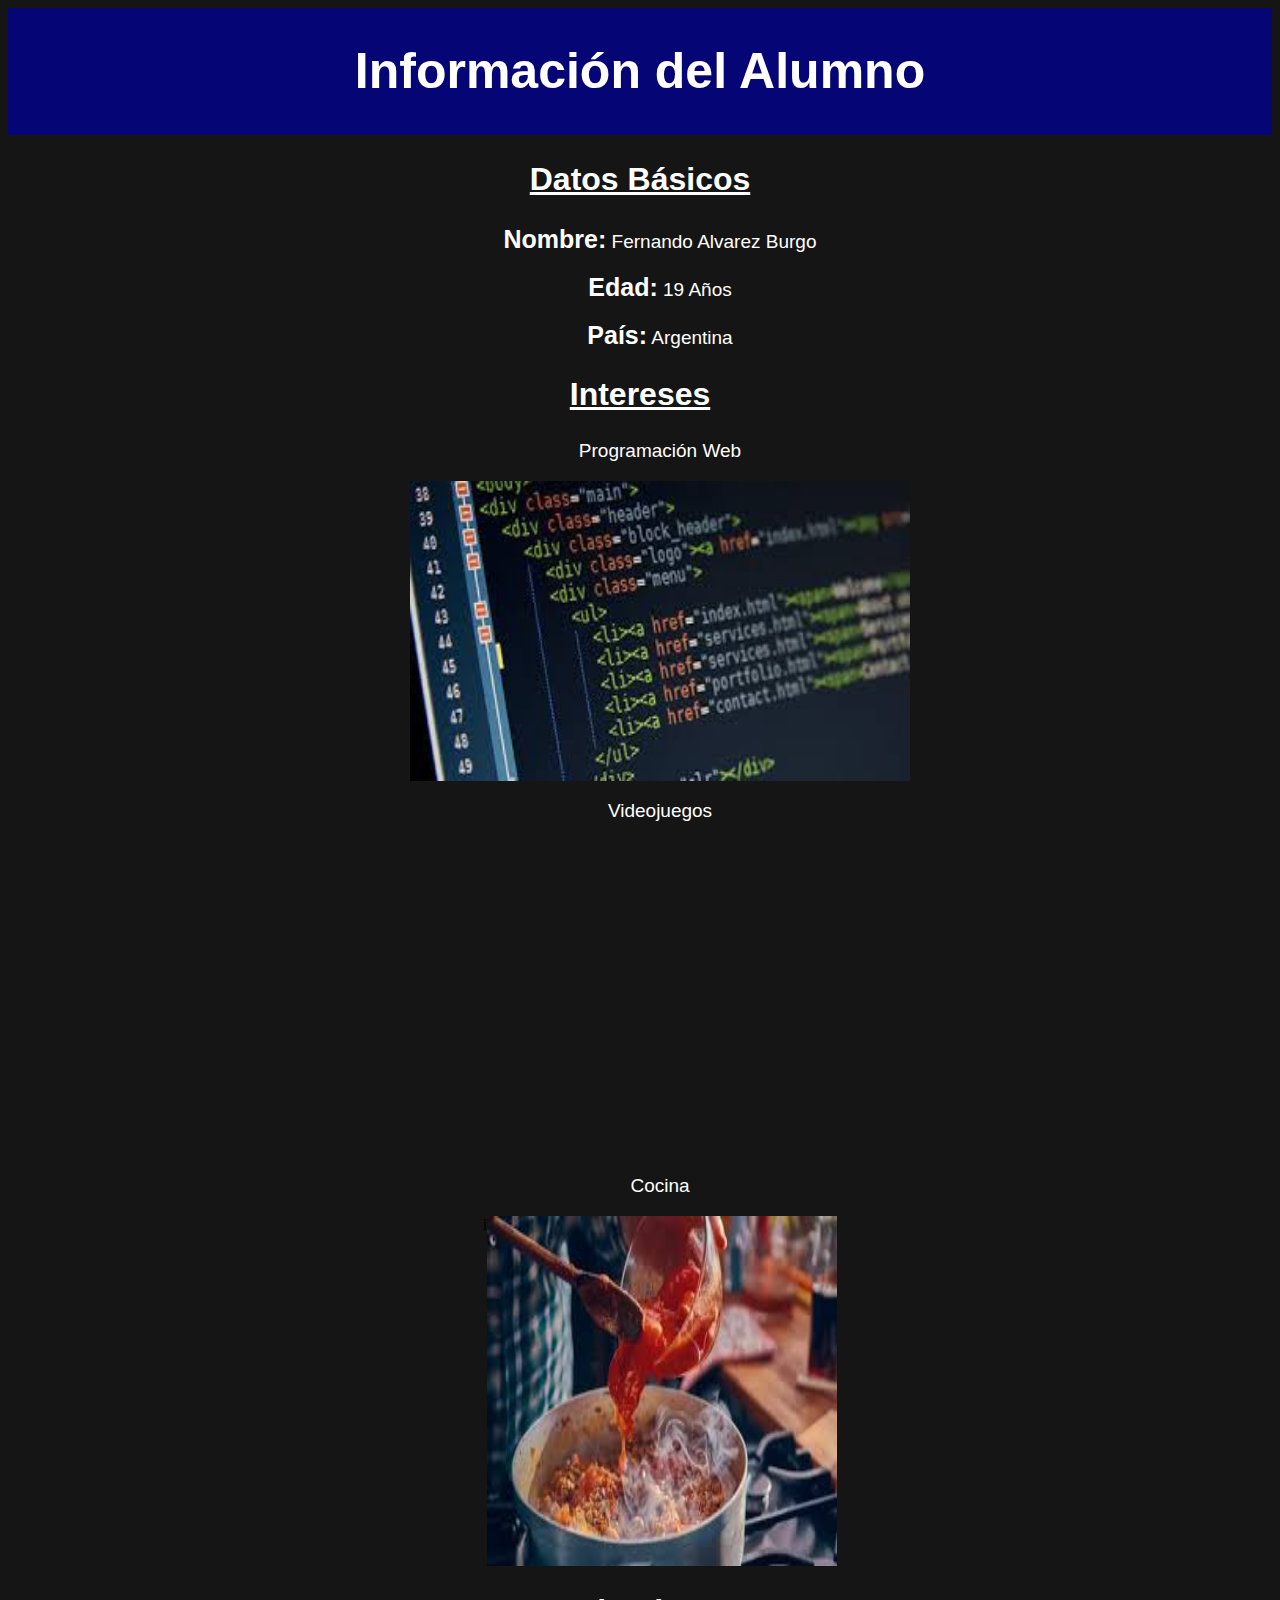
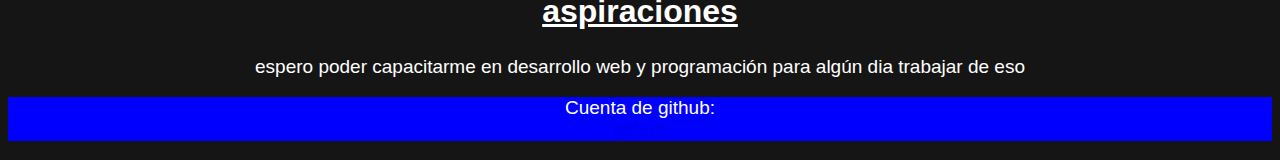
<file: Practico0/index.html>
<!DOCTYPE html>
<html lang="en">

<head>
  <link rel="stylesheet" href="styles.css">
    <meta charset="UTF-8">
    <meta name="viewport" content="width=device-width, initial-scale=1.0">
    <title>Resumen del Alumno</title>
</head>

<body>
     <header><h1> Información del Alumno</h1>
    </header>

  <main> 
    <article>
        <h2>Datos Básicos</h2>
         <ul>
            <p><strong>Nombre:</strong> Fernando Alvarez Burgo</p>
            <p><strong>Edad:</strong> 19 Años</p>
            <p><strong>País:</strong> Argentina</p>
         </ul>
    </article>

    <article>
        <h2>Intereses</h2>
        <ul>
            <p>Programación Web</p>
            <div><img src="images.jpg"
            height="300" 
            width="500"/></div>
            <p>Videojuegos</p>
            <div><iframe width="560" height="315" src="https://www.youtube.com/embed/-qzp-L9Sato" title="YouTube video player" frameborder="0" allow="accelerometer; autoplay; clipboard-write; encrypted-media; gyroscope; picture-in-picture; web-share" allowfullscreen ></iframe></div>
<!-- intenté poner autoplay=1 y controls=0 pero no logré que funcione -->
            <p>Cocina</p>
            <div>i<img src="cocina.jpg"
            width="350"
            height="350"/></div>
        </ul>
    </article>
<!-- decidí cambiar experiencia por aspiraciones ya que todavia no tengo ninguna experiencia -->
<!-- como programador -->
    <article>
        <h2>aspiraciones</h2>
          <p>espero poder capacitarme en desarrollo web y programación para algún dia trabajar de eso</p>
    </article>

  </main>
<!-- no incluí más enlaces porque no se me ocurría que más poner -->
  <footer>
  <p>Cuenta de github:<br> <a href="https://github.com/Feralvbur">github</a></p>
  </footer>
</body>
</html>
</file>
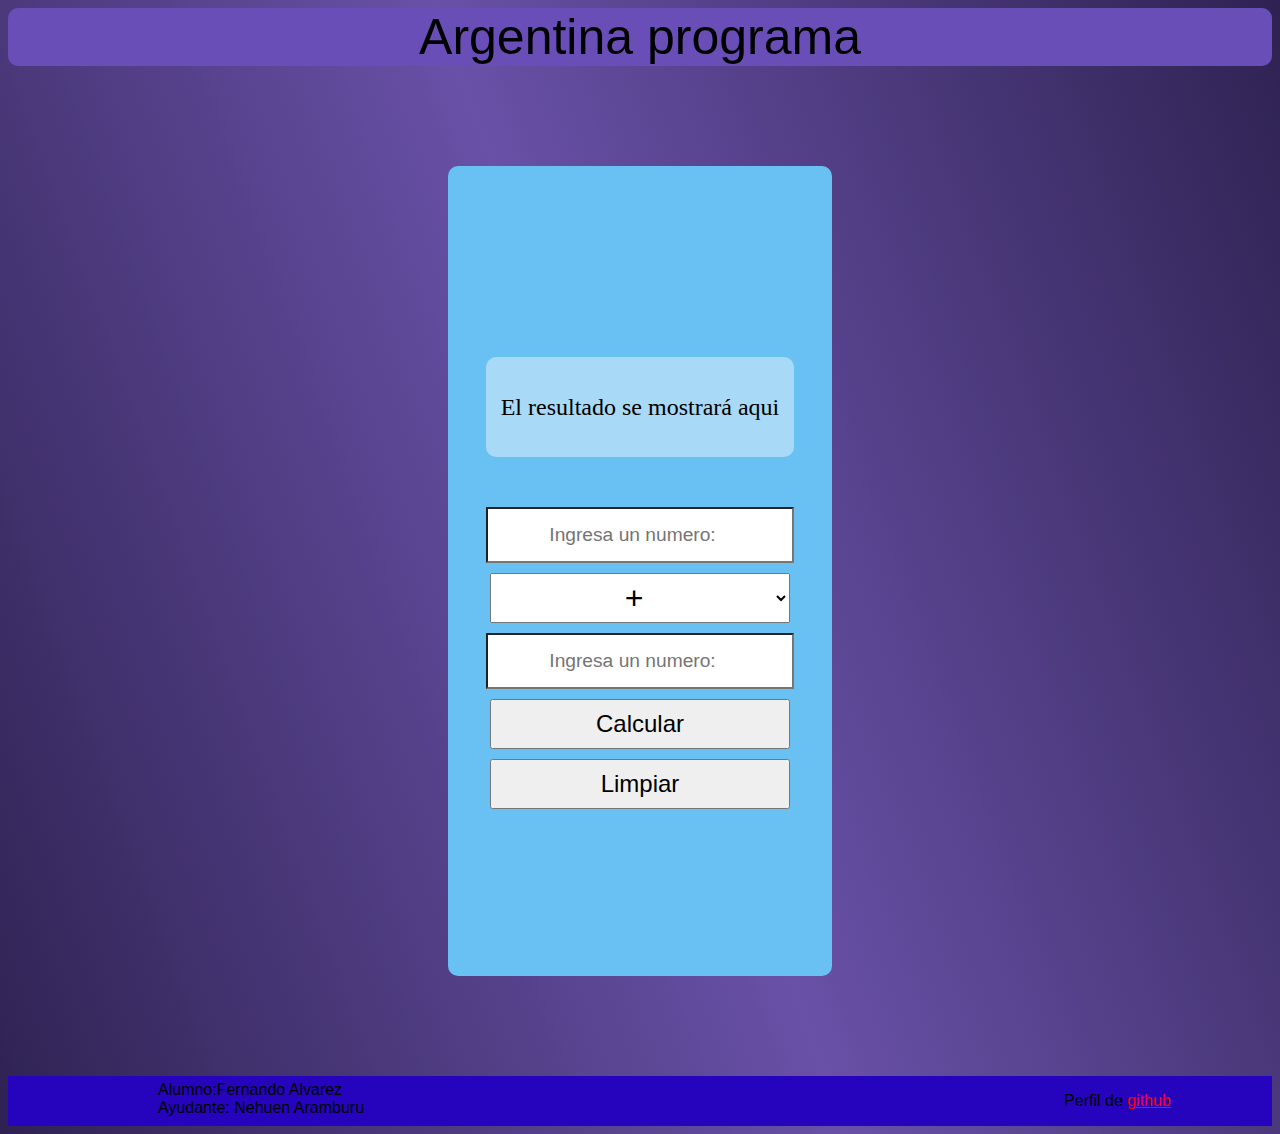
<file: Practico1/index.html>
<!DOCTYPE html>
<html>
    <link rel="stylesheet" href="styles.css">
    <header>Argentina programa</header>
<head>
  <title>Calculadora</title>
</head>
<body>
  <form>
      <!-- recuadro para ingresar valores -->
 <div class="contenedor"> 
  <div class="form">
  <p id="resultado">El resultado se mostrará aqui</p>
    <form id="miFormulario">
      <label for="dato"></label>
      <input type="number" id="dato" name="dato" placeholder="Ingresa un numero:">
    </form>
  </div>

       <!--menu desplegable-->
    <label for="lang"></label>
      <select name="operación" id="lang">
       <option value="suma">+</option>
       <option value="resta">-</option>
       <option value="multiplicacion">*</option>
       <option value="division">/</option>
      </select>

      <div class="form2">
        <form id="miFormulario">
    <label for="dato2"></label>
    <input type="number" id="dato2" name="dato2" placeholder="Ingresa un numero:">
     </form>
    </div>
  
<button type="button" onclick="calcularNum()">Calcular</button>
<button type="button" onclick="limpiar()"> Limpiar</button>
</form>
</div>
<script src="calculadora.js"></script>
</body>
<footer>
  <div class="container">
  <p>Alumno:Fernando Alvarez <br>Ayudante: Nehuen Aramburu</p>
  <div class="redes">
    <p>Perfil de <a class="link" href="https://github.com/Feralvbur">github</a></p>
  </div>
</div>

</footer>
</html>
</file>
<file: Practico0/styles.css>
/* intenté separar el codigo donde modifico solamente colores de otros donde modifique otras cosas */
/* pero el header prefería que quede primero */
header{
    background-color: rgb(6, 5, 117);
    font-size: 25px;
    padding-top: 0.9px;
    padding-bottom: 0.9px;
    font-family: 'Franklin Gothic Medium', 'Arial Narrow', Arial, sans-serif;
}
body > header{
    font-weight: bolder;
    text-align: center;
}
main > h2{
    font-weight: bold;
    text-align: center;
}
h2{
    text-align: center;
    text-decoration: underline;
    font-size: xx-large;
    font-family: 'Lucida Sans', 'Lucida Sans Regular', 'Lucida Grande', 'Lucida Sans Unicode', Geneva, Verdana, sans-serif;
}
div{
   display: flex;
   justify-content: center;
}
footer > p{
    text-align: center;
    background-color: blue;
    
}

body{
    background-color: rgb(22, 21, 21);
}
strong{
    font-size: 25px;
    color: rgb(255, 255, 255);
    font-family: 'Lucida Sans', 'Lucida Sans Regular', 'Lucida Grande', 'Lucida Sans Unicode', Geneva, Verdana, sans-serif;
}
p{
    font-size: 19px;
    color: rgb(255, 255, 255);
    font-family: 'Lucida Sans', 'Lucida Sans Regular', 'Lucida Grande', 'Lucida Sans Unicode', Geneva, Verdana, sans-serif;
}
h1{
    color: rgb(255, 255, 255);
}
h2{
    color: rgb(255, 255, 255);
}
p{
    text-align: center;
    color: rgb(255, 255, 255);
}
/* puede que haya hecho cosas individuales innecesarias, pero si no los modificaba puntualmente aveces no lograba */
/* que funcionara */
</file>
<file: Practico1/styles.css>
body{
    background: linear-gradient(70deg, rgb(47,34,82), rgb(104, 81, 167),rgb(47,34,82));
}
header{
    text-align: center;
    font-size: 50px;
    border-radius: 10px;
    font-family:'Franklin Gothic Medium', 'Arial Narrow', Arial, sans-serif;
    background-color:rgb(106, 78, 184);
}

.contenedor {
        display: flex;
        width: 30vw;
        height: 90vh;
        margin-top: 100px;
        margin-bottom: 100px;
        margin-right: auto;
        margin-left: auto;
        justify-content: center;
        align-items: center;
        flex-direction: column;
        border-radius: 10px;
        background-color: rgb(105, 192, 243);
      }
form input{
    text-align-last: center;
    text-size-adjust: 100px;
    width: 300px;
    height: 50px;
    font-size: larger;
    background-color: #ffffff;
}
select{
    width: 300px;
    height: 50px;
    margin-top: 10px;
    margin-bottom: 10px;
    text-align: center;
    font-size:xx-large;
}
button{
    margin-top: 10px;
    margin-bottom: 0%;
    width: 300px;
    height: 50px;
    font-size: x-large;
}
.form > p{
    display: flex;
    font-size: x-large;
    height: 100px;
    width: auto;
    margin-bottom:50px;
    border-radius: 10px;
    text-align: center;
    align-items: center;
    justify-content: center;
    background-color: #fffcfc6b;
}
footer > p{
    justify-content: left;
    margin-left: 0px;
    margin-right: 1000px;
}
.container{
    display: flex;
    background-color: rgb(38, 4, 189);
}
.redes > p{
    margin-left: 700px;
    text-align: end;
    font-family: 'Franklin Gothic Medium', 'Arial Narrow', Arial, sans-serif;
}
.link{
    color: red;
}
.container > p{
    margin: 0;
    margin-top: 5px;
    margin-left: 150px;
    font-family: 'Franklin Gothic Medium', 'Arial Narrow', Arial, sans-serif;
}
</file>
